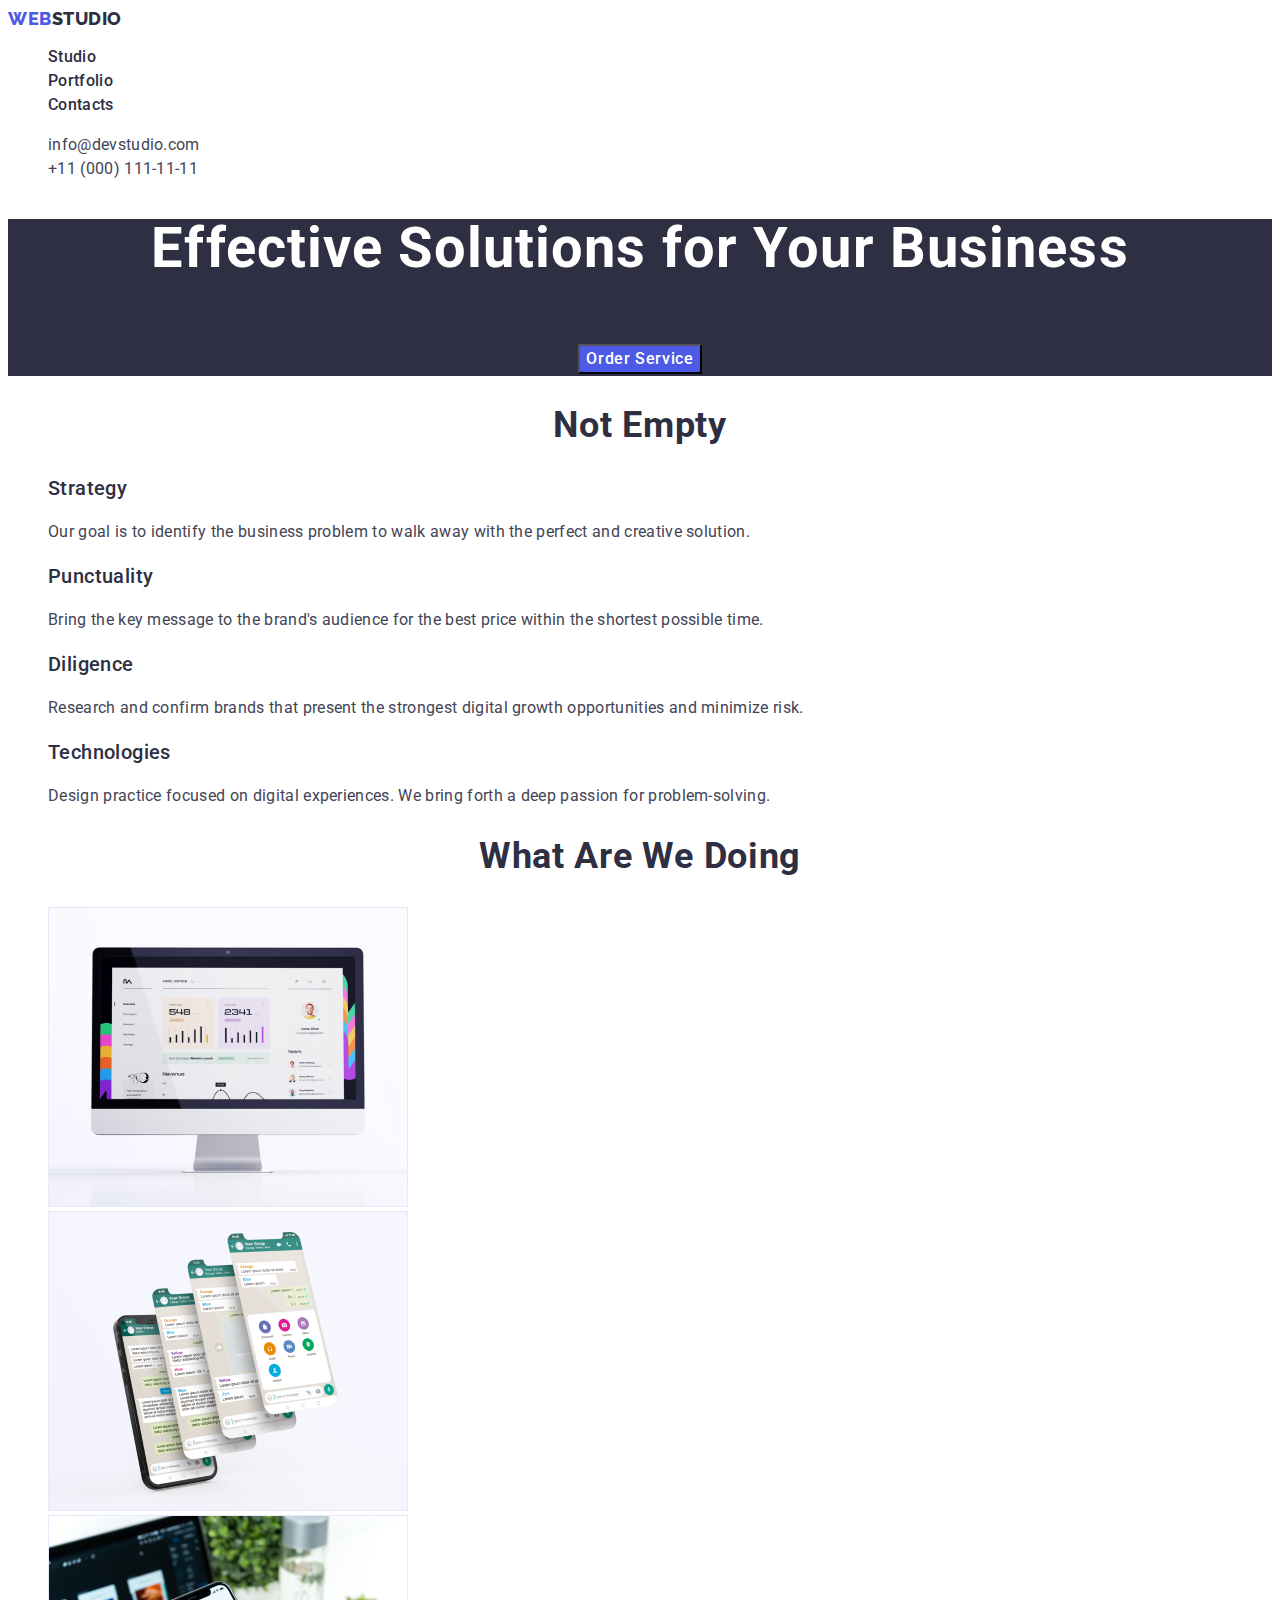
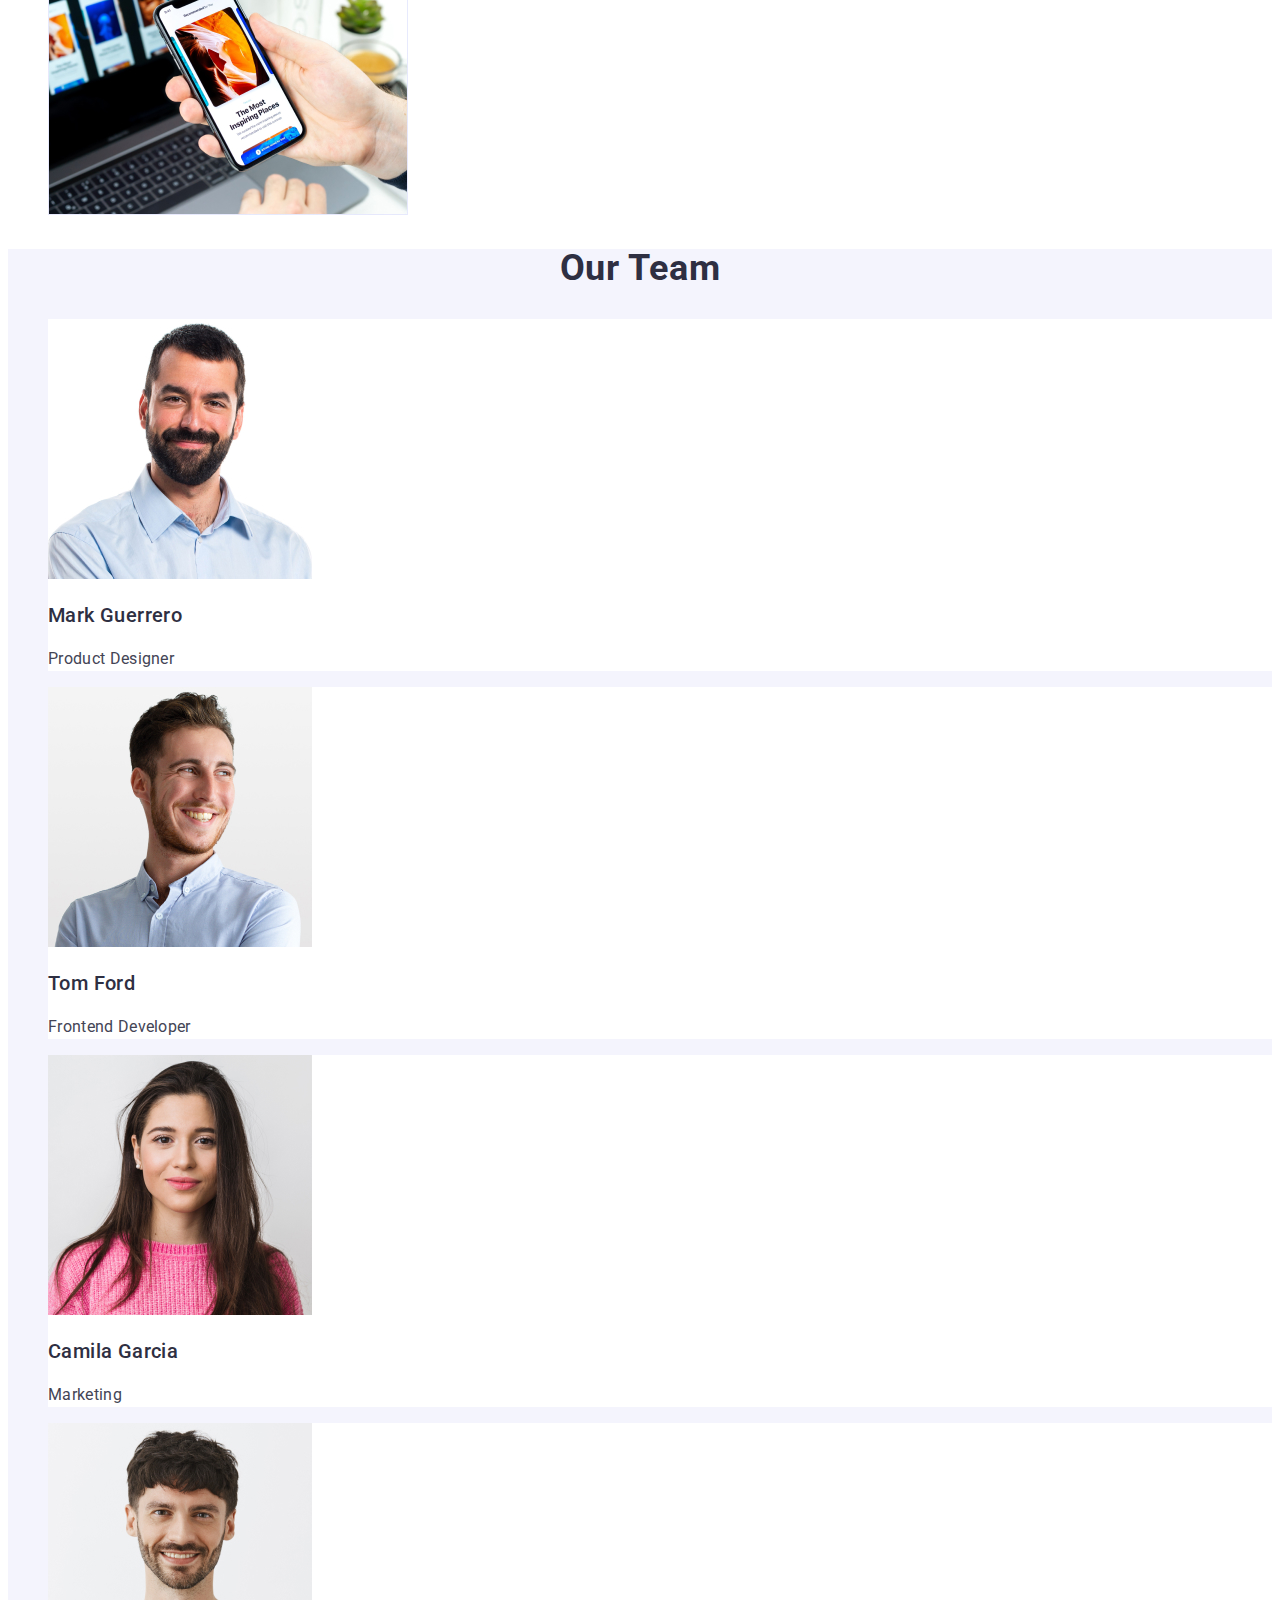
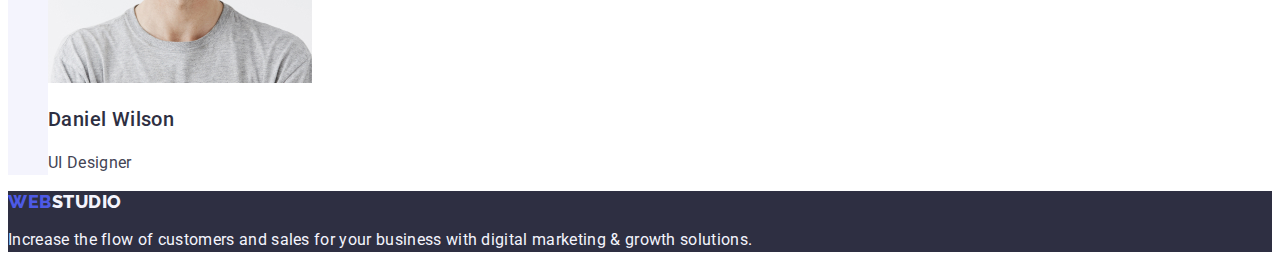
<file: index.html>
<!DOCTYPE html>
<html lang="en">
  <head>
    <meta charset="UTF-8" />
    <meta http-equiv="X-UA-Compatible" content="IE=edge" />
    <meta name="viewport" content="width=device-width, initial-scale=1.0" />
    <title>WEBSTUDIO</title>
    <link rel="preconnect" href="https://fonts.googleapis.com">
    <link rel="preconnect" href="https://fonts.gstatic.com" crossorigin>
    <link href="https://fonts.googleapis.com/css2?family=Raleway:wght@800&family=Roboto:wght@400;500;700;900&display=swap" rel="stylesheet">
    <link rel="stylesheet" href="./css/styles.css" />
  </head>
  <body>
    <!--Header section-->
    <header>
      <nav>
        <a class="logo link" href="./index.html">
        Web<span class="studio">Studio</span>
        </a>
        <ul class="nav list">
          <li>
            <a class="link" href="./index.html">Studio</a>
          </li>
          <li>
            <a class="link" href="./portfolio.html">Portfolio</a>
          </li>
          <li>
            <a class="link" href="">Contacts</a>
          </li>
        </ul>
      </nav>
      <address class="adress">
        <ul class="list">
          <li><a class="mail-number link" href="mailto:info@devstudio.com">info@devstudio.com</a></li>
          <li><a class="mail-number link" href="tel:+110001111111">+11 (000) 111-11-11</a></li>
        </ul>
      </address>
    </header>
    <!--Main block-->
    <main>
      <!--Hero section-->
      <section class="section-hero">
        <h1 class="header">Effective Solutions for Your Business</h1>
        <button type="button" class="button-hero">Order Service</button>
      </section>
      <!--About us-->
      <section>
        <h2 class="section-title">Not empty</h2>
        <ul class="link list">
          <li>
            <h3 class="about">Strategy</h3>
            <p class="about-text">
              Our goal is to identify the business problem to walk away with the
              perfect and creative solution.
            </p>
          </li>
          <li>
            <h3 class="about">Punctuality</h3>
            <p class="about-text">
              Bring the key message to the brand's audience for the best price
              within the shortest possible time.
            </p>
          </li>
          <li>
            <h3 class="about">Diligence</h3>
            <p class="about-text">
              Research and confirm brands that present the strongest digital
              growth opportunities and minimize risk.
            </p>
          </li>
          <li>
            <h3 class="about">Technologies</h3>
            <p class="about-text">
              Design practice focused on digital experiences. We bring forth a
              deep passion for problem-solving.
            </p>
          </li>
        </ul>
      </section>
      <!--What arewe doing-->
      <section>
        <h2 class="section-title">What are we doing</h2>
        <ul class="list">
          <li>
            <img
              src="./images/about/img1.jpg"
              alt="monitor"
              width="360"
              height="300"
            />
          </li>
          <li>
            <img
              src="./images/about/img2.jpg"
              alt="phone"
              width="360"
              height="300"
            />
          </li>
          <li>
            <img
              src="./images/about/img3.jpg"
              alt="notebook and phone"
              width="360"
              height="300"
            />
          </li>
        </ul>
      </section>
      <!--Our team-->
      <section class="our-team">
        <h2 class="section-title">Our Team</h2>
        <ul class="list">
          <li class="team-foto">
            <img
              src="./images/ourteam/img1.jpg"
              alt="foto Mark Guerrero"
              width="264"
              height="260"
            />
            <h3 class="name">Mark Guerrero</h3>
            <p class="work">Product Designer</p>
          </li>
          <li class="team-foto">
            <img
              src="./images/ourteam/img2.jpg"
              alt="foto Tom Ford"
              width="264"
              height="260"
            />
            <h3 class="name">Tom Ford</h3>
            <p class="work">Frontend Developer</p>
          </li>
          <li class="team-foto">
            <img
              src="./images/ourteam/img3.jpg"
              alt="foto Camila Garcia"
              width="264"
              height="260"
            />
            <h3 class="name">Camila Garcia</h3>
            <p class="work">Marketing</p>
          </li>
          <li class="team-foto">
            <img
              src="./images/ourteam/img4.jpg"
              alt="foto Daniel Wilson"
              width="264"
              height="260"
            />
            <h3 class="name">Daniel Wilson</h3>
            <p class="work">UI Designer</p>
          </li>
        </ul>
      </section>
    </main>
    <!--Footer section-->
    <footer class="footer">
      <a class="logo link" href="./index.html">
      Web<span class="studio-black">Studio</span>
      </a>
      <p class="footer-p">
        Increase the flow of customers and sales for your business with digital
        marketing & growth solutions.
      </p>
    </footer>
  </body>
</html>
</file>
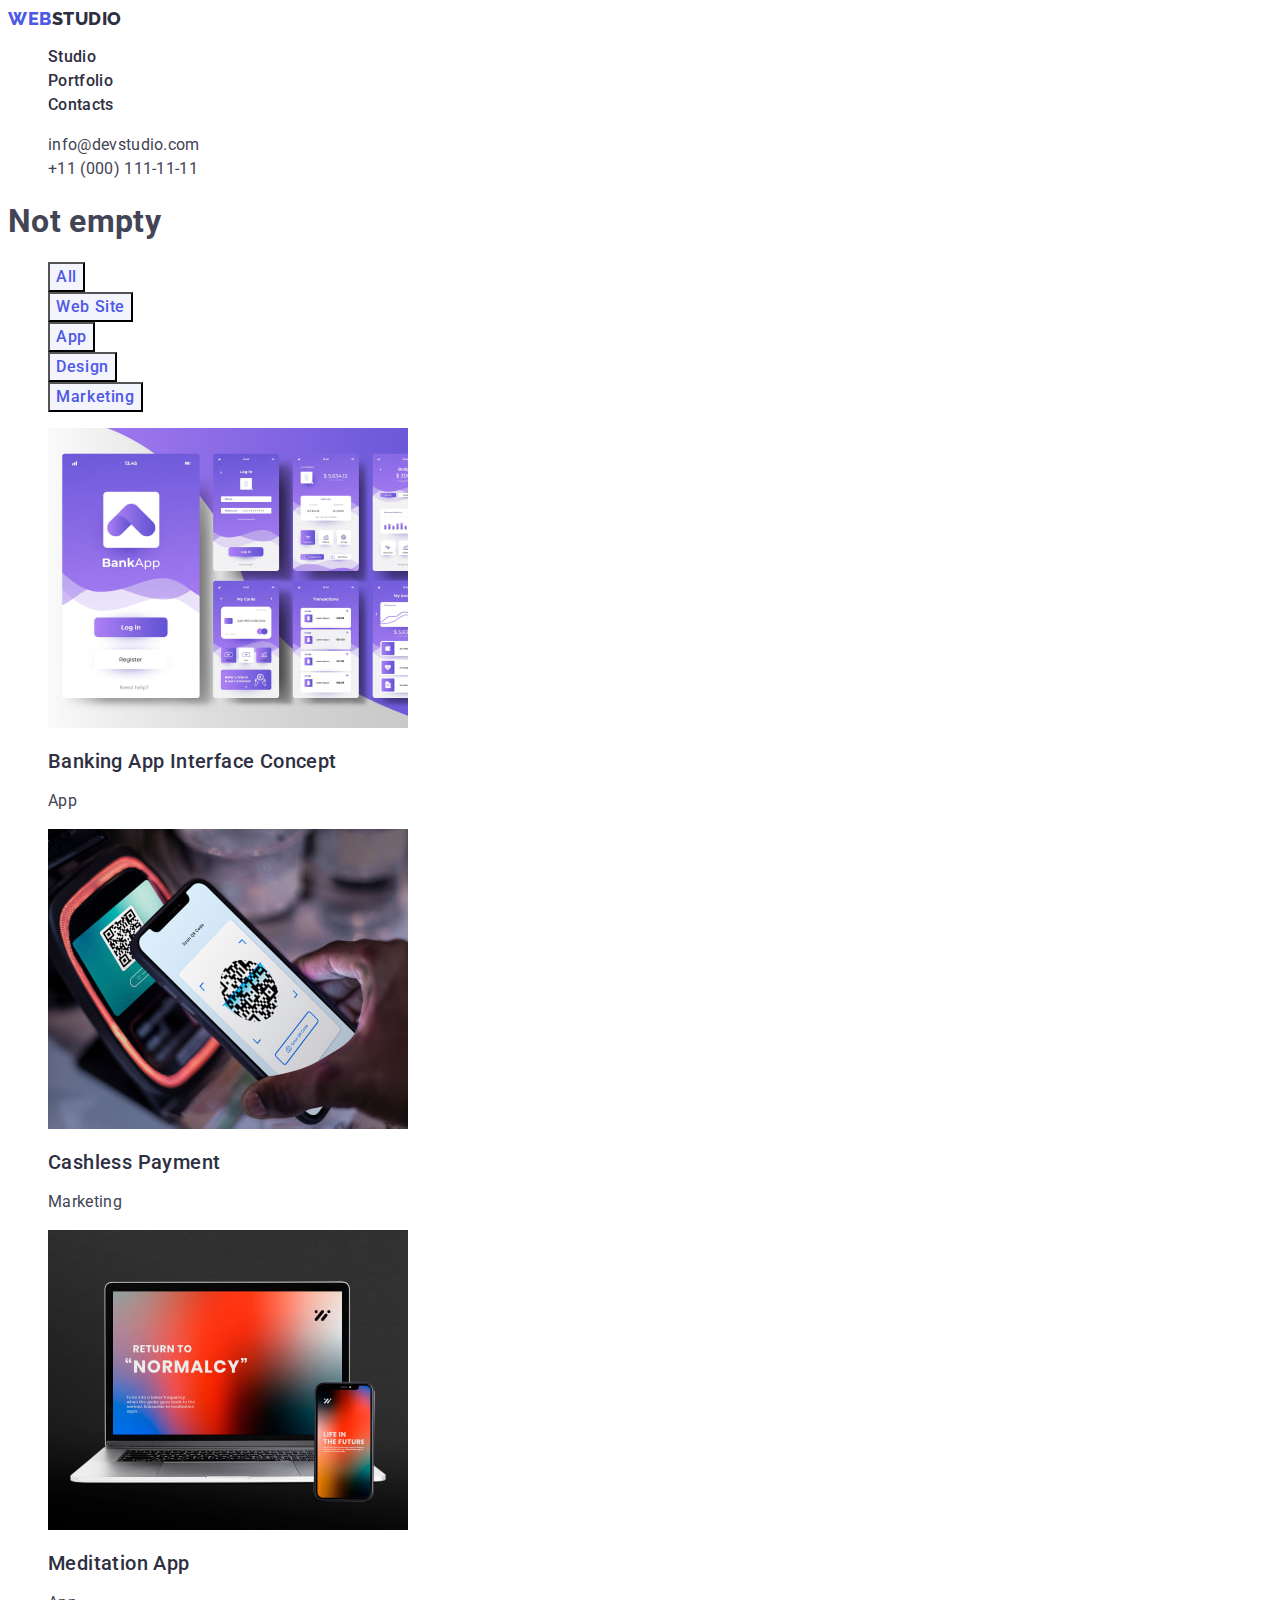
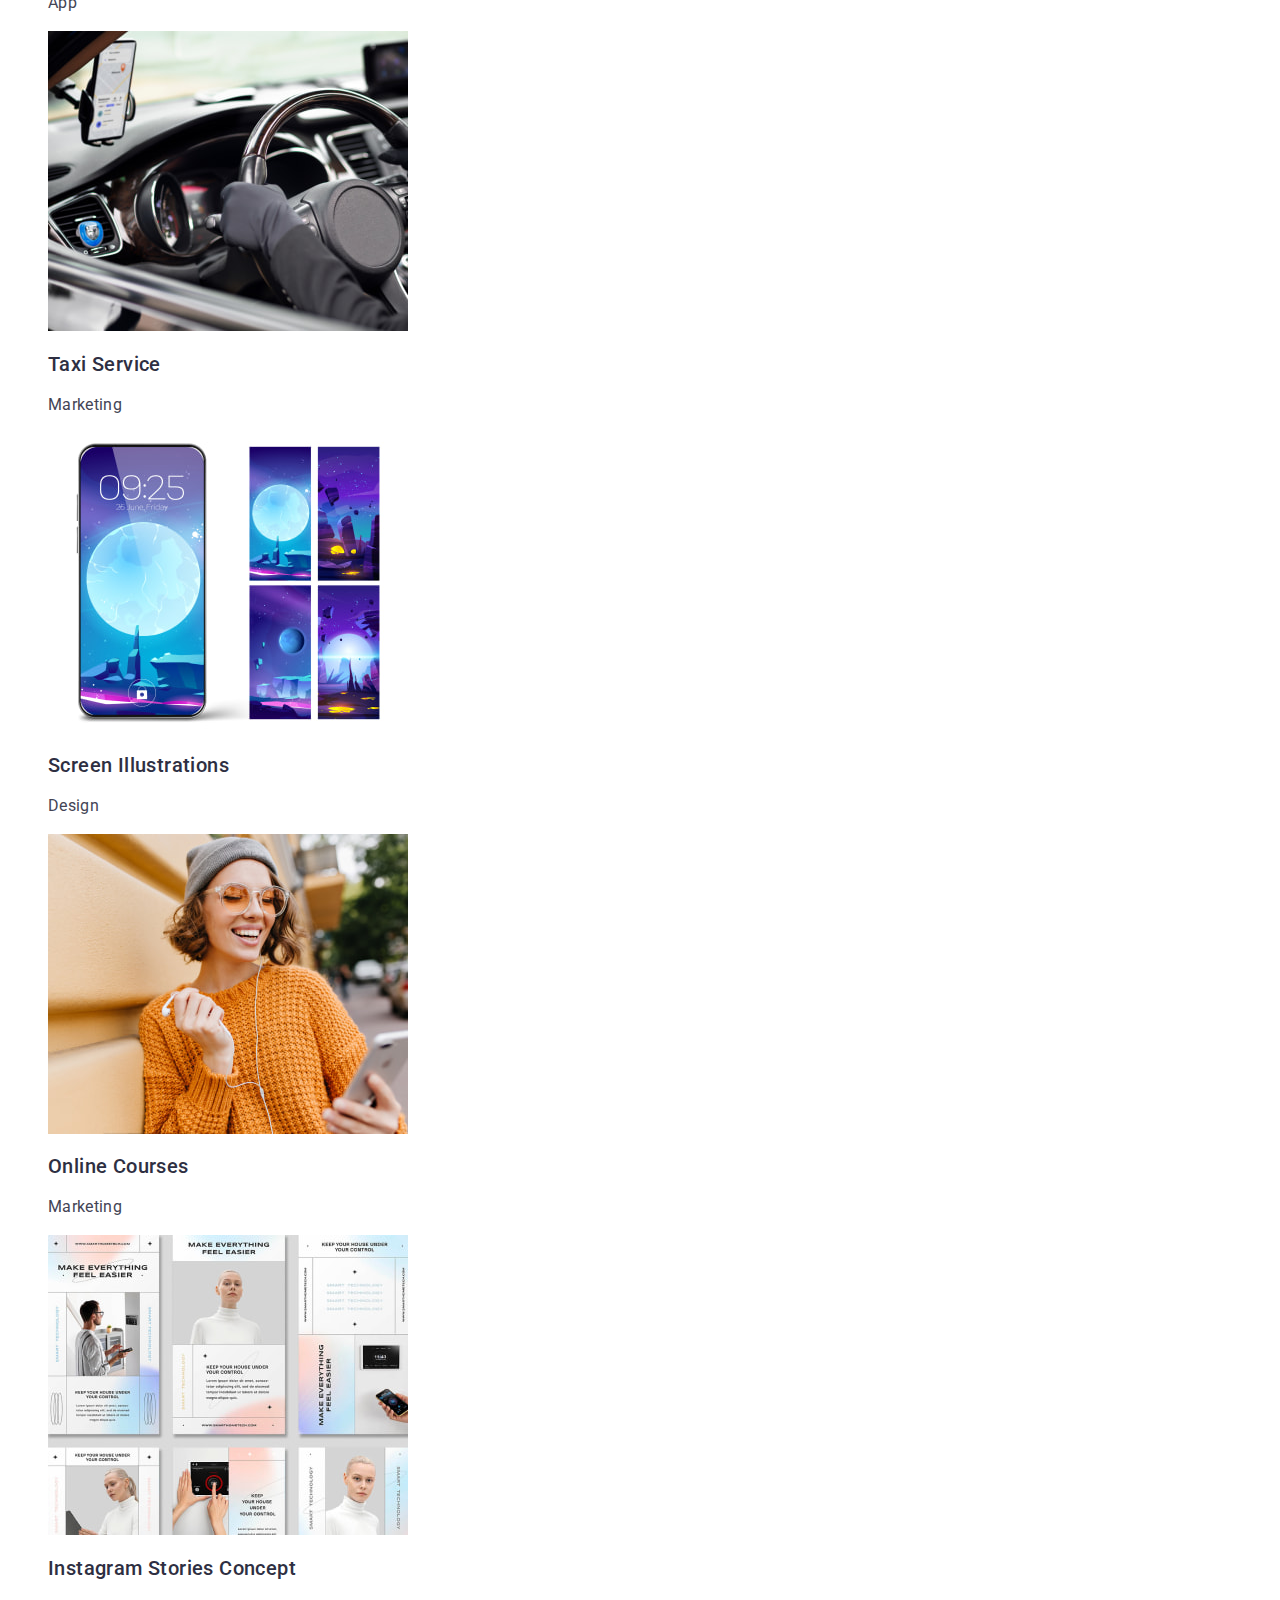
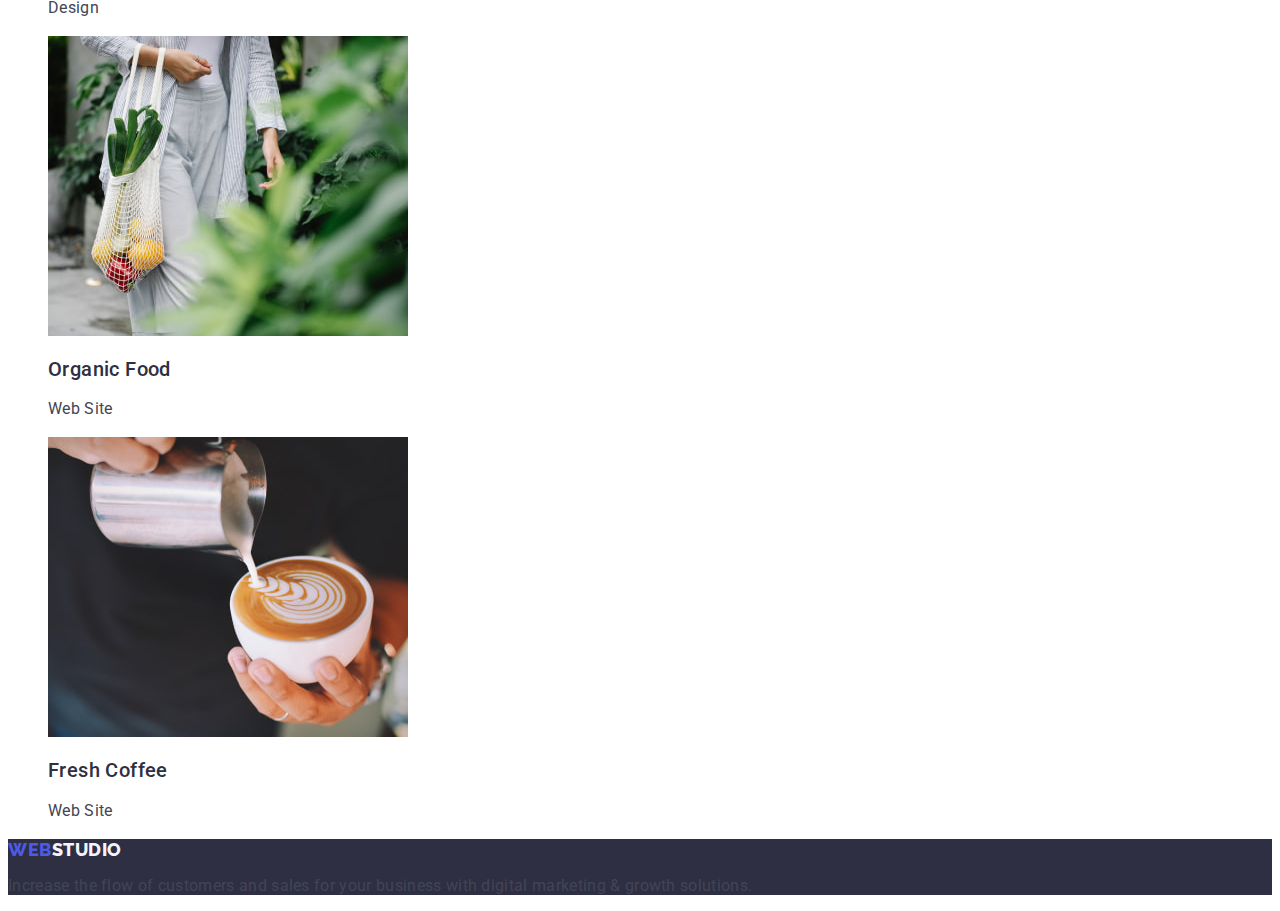
<file: portfolio.html>
<!DOCTYPE html>
<html lang="en">
  <head>
    <meta charset="UTF-8" />
    <meta name="viewport" content="width=device-width, initial-scale=1.0" />
    <title>Portfolio</title>
    <link rel="preconnect" href="https://fonts.googleapis.com">
    <link rel="preconnect" href="https://fonts.gstatic.com" crossorigin>
    <link href="https://fonts.googleapis.com/css2?family=Raleway:wght@800&family=Roboto:wght@400;500;700;900&display=swap" rel="stylesheet">
    <link rel="stylesheet" href="./css/styles.css" />
  </head>
  <body>
    <!--Header section-->
    <header>
      <nav>
        <a class="logo link" href="./index.html">
        Web<span class="studio">Studio</span>
        </a>
        <ul class="nav list">
          <li>
            <a class="link" href="./index.html">Studio</a>
          </li>
          <li>
            <a class="link" href="./portfolio.html">Portfolio</a>
          </li>
          <li>
            <a class="link" href="">Contacts</a>
          </li>
        </ul>
      </nav>
      <address class="adress">
        <ul class="list">
          <li><a class="mail-number link" href="mailto:info@devstudio.com">info@devstudio.com</a></li>
          <li><a class="mail-number link" href="tel:+110001111111">+11 (000) 111-11-11</a></li>
        </ul>
      </address>
    </header>
    <main>
      <!--Navigation sectoin-->
      <section>
        <h1>Not empty</h1>    
        <ul class="list">
          <li><button class="button-portfolio" type="button">All</button></li>
          <li><button class="button-portfolio" type="button">Web Site</button></li>
          <li><button class="button-portfolio" type="button">App</button></li>
          <li><button class="button-portfolio" type="button">Design</button></li>
          <li><button class="button-portfolio" type="button">Marketing</button></li>
        </ul>
      
      <!--Portfolio section-->
      
        <ul class="list">
          <li>
            <a class="link"><img  
              src="./images/portfolio/img1.jpg"
              alt="Banking App Interface Concept"
              width="360"
              height="300"
            />
            <h2 class="portfolio-foto">Banking App Interface Concept</h2>
            <p class="portfolio-sectoin">App</p>
            </a>
          </li>
          <li>
            <a class="link"><img
              src="./images/portfolio/img2.jpg"
              alt="payment by phone"
              width="360"
              height="300"
            />
            <h2 class="portfolio-foto">Cashless Payment</h2>
            <p class="portfolio-sectoin">Marketing</p>
          </a>
          </li>
          <li>
            <a class="link"><img
              src="./images/portfolio/img3.jpg"
              alt="notebook with phone"
              width="360"
              height="300"
            />
            <h2 class="portfolio-foto">Meditation App</h2>
            <p class="portfolio-sectoin">App</p>
          </a>
          </li>
          <li>
            <a class="link"><img
              src="./images/portfolio/img4.jpg"
              alt="in car"
              width="360"
              height="300"
            />
            <h2 class="portfolio-foto">Taxi Service</h2>
            <p class="portfolio-sectoin">Marketing</p>
          </a>
          </li>
          <li>
            <a class="link"><img
              src="./images/portfolio/img5.jpg"
              alt="phone"
              width="360"
              height="300"
            />
            <h2 class="portfolio-foto">Screen Illustrations</h2>
            <p class="portfolio-sectoin">Design</p>
          </a>
          </li>
          <li>
            <a class="link"><img
              src="./images/portfolio/img6.jpg"
              alt="girl in glasses"
              width="360"
              height="300"
            />
            <h2 class="portfolio-foto">Online Courses</h2>
            <p class="portfolio-sectoin">Marketing</p>
          </a>
          </li>
          <li>
            <a class="link"><img
              src="./images/portfolio/img7.jpg"
              alt="instagram stories concept"
              width="360"
              height="300"
            />
            <h2 class="portfolio-foto">Instagram Stories Concept</h2>
            <p class="portfolio-sectoin">Design</p>
          </a>
          </li>
          <li>
            <a class="link"><img
              src="./images/portfolio/img8.jpg"
              alt="food in bag"
              width="360"
              height="300"
            />
            <h2 class="portfolio-foto">Organic Food</h2>
            <p class="portfolio-sectoin">Web Site</p>
          </a>
          </li>
          <li>
            <a class="link"><img
              src="./images/portfolio/img9.jpg"
              alt="coffee in a cap"
              width="360"
              height="300"
            />
            <h2 class="portfolio-foto">Fresh Coffee</h2>
            <p class="portfolio-sectoin">Web Site</p>
          </a>
          </li>
        </ul>
      </section>
      </main>
    <!--Footer section-->
    <footer class="footer">
      <a class="logo link" href="./index.html">
      Web<span class="studio-black">Studio</span>
      </a>
      <p>
        Increase the flow of customers and sales for your business with digital
        marketing & growth solutions.
      </p>
    </footer>
  </body>
</html>
</file>
<file: css/styles.css>
:root{--background-color: #FFFFFF;
  --section-title-color: #2e2f42;
  --button-portfolio-color: #4d5ae5;
  --button-background-color: #F4F4FD;
  --portfolio-foto-color: #2e2f42;
  --portfolio-sectoin-color: #434455;
}

body {
  font-family: 'Roboto', sans-serif;
  color: #434455; 
  background-color: #FFFFFF;  
  letter-spacing: 0.02em;
  }

.link {text-decoration: none;}
.list {list-style: none;}
.logo {
font-family: 'Raleway', sans-serif;
font-weight: 800;
font-size: 18px;
line-height: 1.17;
letter-spacing: 0.03em;
text-transform: uppercase;
color: #4d5ae5;
}

.studio {
  color: #2E2F42;
}
.studio-black{
color: #F4F4FD; 
}
.nav a {
  font-weight: 500;
  font-size: 16px;
  line-height: 1.5;
  color: #2E2F42;
  letter-spacing: 0.02em
}
.nav a:active {
  color: #404BBF;
}
.nav a:hover {
  color: #404BBF;
}
.nav a:focus {
  color: #404BBF;
}
.adress {
  font-style: normal;
}
.adress a {
  font-weight: 400;
  font-size: 16px;
  line-height: 1.5;
  color: #434455;
}
.adress:hover {
  color: #404bbf  
}
.adress:focus {
  color: #404bbf  
}

.mail-number{
font-style: normal;  
}
.mail-number:active {
color: #404BBF;
}
.mail-number:hover {
  color: #404BBF;
}
.mail-number:focus {
color: #404BBF;
}  
.section-hero {
  font-weight: 700;
  font-size: 56px;
  line-height: 1.07;
  text-align: center;
  color: #FFFFFF;
  background: #2e2f42;
}
.section-title{
  color: var(--section-title-color);
  font-size: 36px;
  line-height: 1.11;
  text-align: center;
  text-transform: capitalize;
  letter-spacing: 0.02em
}

.header{
  font-size: 56px;
  line-height: 1.07;
  letter-spacing: 0.02em;
}
.button-hero {
  font-family: "Roboto", sans-serif;
  font-weight: 500;
  font-size: 16px;
  line-height: 1.5;
  letter-spacing: 0.04em;
  cursor: pointer;
  color: #ffffff;
  background: #4D5AE5;
}

.button-hero:hover {
  background: #404BBF;  
}
.button-hero:focus {
  background: #404BBF;  
}
.about{
  font-weight: 500;
  font-size: 20px;
  line-height: 1.2;
  color: #2E2F42;
  letter-spacing: 0.02em;  
}

.about-text{
  font-weight: 400;
  font-size: 16px;
  line-height: 1.5;
   color: #434455; 
}

.our-team{
  background-color: #F4F4FD;   
}
.team-foto {
  background-color: #FFFFFF
}
.name{
  font-weight: 500;
  font-size: 20px;
  line-height: 1.2;
  color: #2E2F42;
  letter-spacing: 0.02em; 
  background-color: #FFFFFF;
}

.work{
  font-weight: 400;
  font-size: 16px;
  line-height: 1.5;
  color: #434455;  
}
.footer{
background-color: #2E2F42;
}
.button-portfolio {
  font-family: "Roboto", sans-serif; 
  font-weight: 500;
  font-size: 16px;
  line-height: 1.5;
  letter-spacing: 0.04em;
  color: var(--button-portfolio-color); 
  background-color: var(--button-background-color); 
  cursor: pointer;
}
.button-portfolio:hover{
  color:#FFFFFF; 
  background-color: #404BBF;
  cursor: pointer;  
}
.button-portfolio:focus{
  color: #FFFFFF;
  background-color: #404BBF;  
}
.portfolio-foto {
font-weight: 500;
font-size: 20px;
line-height: 1.2;
letter-spacing: 0.02em;
color: var(--portfolio-foto-color);
}
.portfolio-sectoin{
font-size: 16px;
line-height: 1.5;
letter-spacing: 0.02em;
color: var(--portfolio-sectoin-color);
}
.footer-p{
  line-height: 1.5;  
color: #F4F4FD;  
}
</file>
